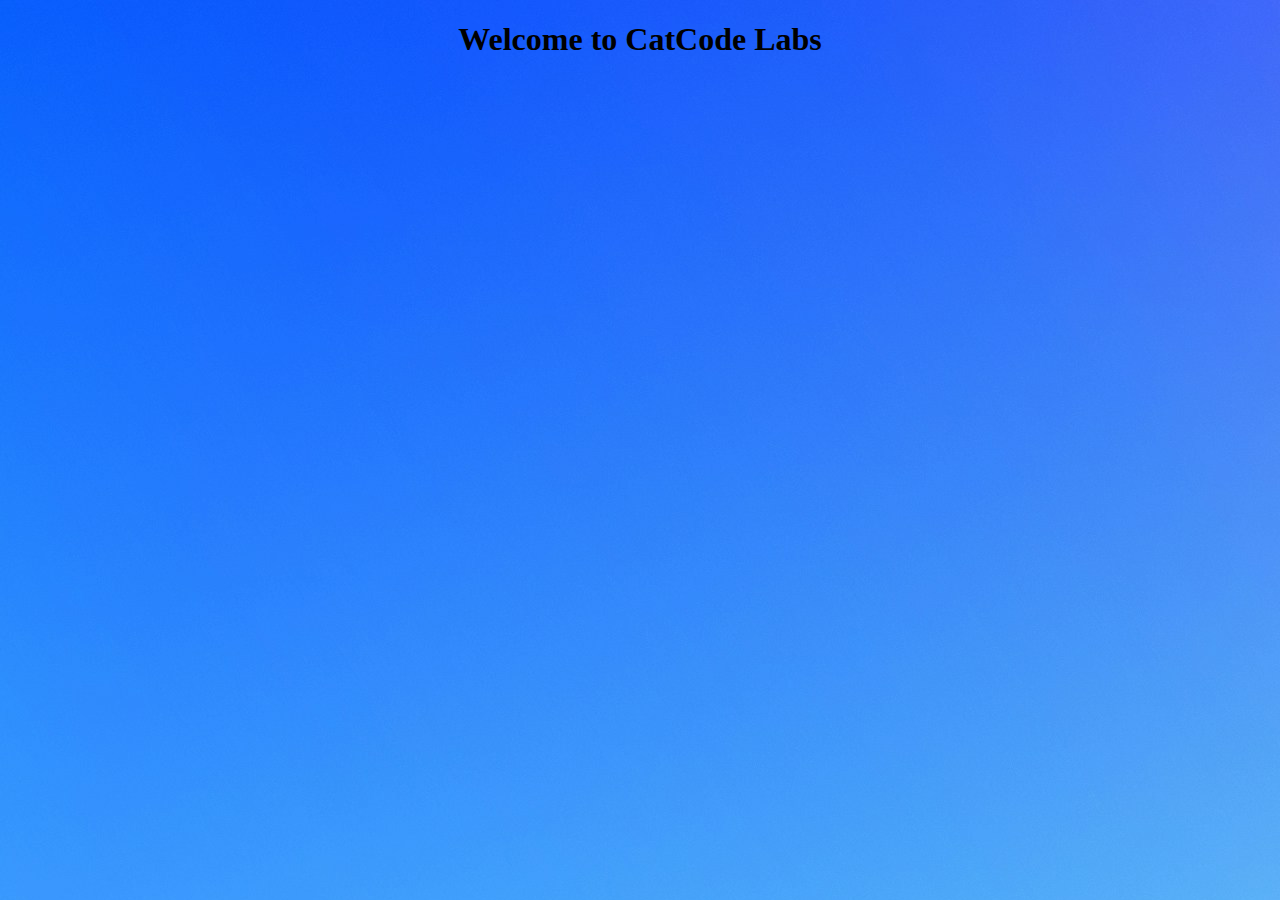
<file: index.html>
<!DOCTYPE html>
<html lang="en">
<head>
    <meta charset="UTF-8">
    <meta name="viewport" content="width=device-width, initial-scale=1.0">
    <link rel="stylesheet" href="https://catcodelabs.github.io/uploads/style.css">
    <link rel="shortcut icon" href="https://catcodelabs.github.io/uploads/favicon.ico" type="image/x-icon">
    <title>Home - CatCode Labs</title>
</head>
<body>
    <center>
        <h1>Welcome to CatCode Labs</h1>
    </center>

</body>
</html>
</file>
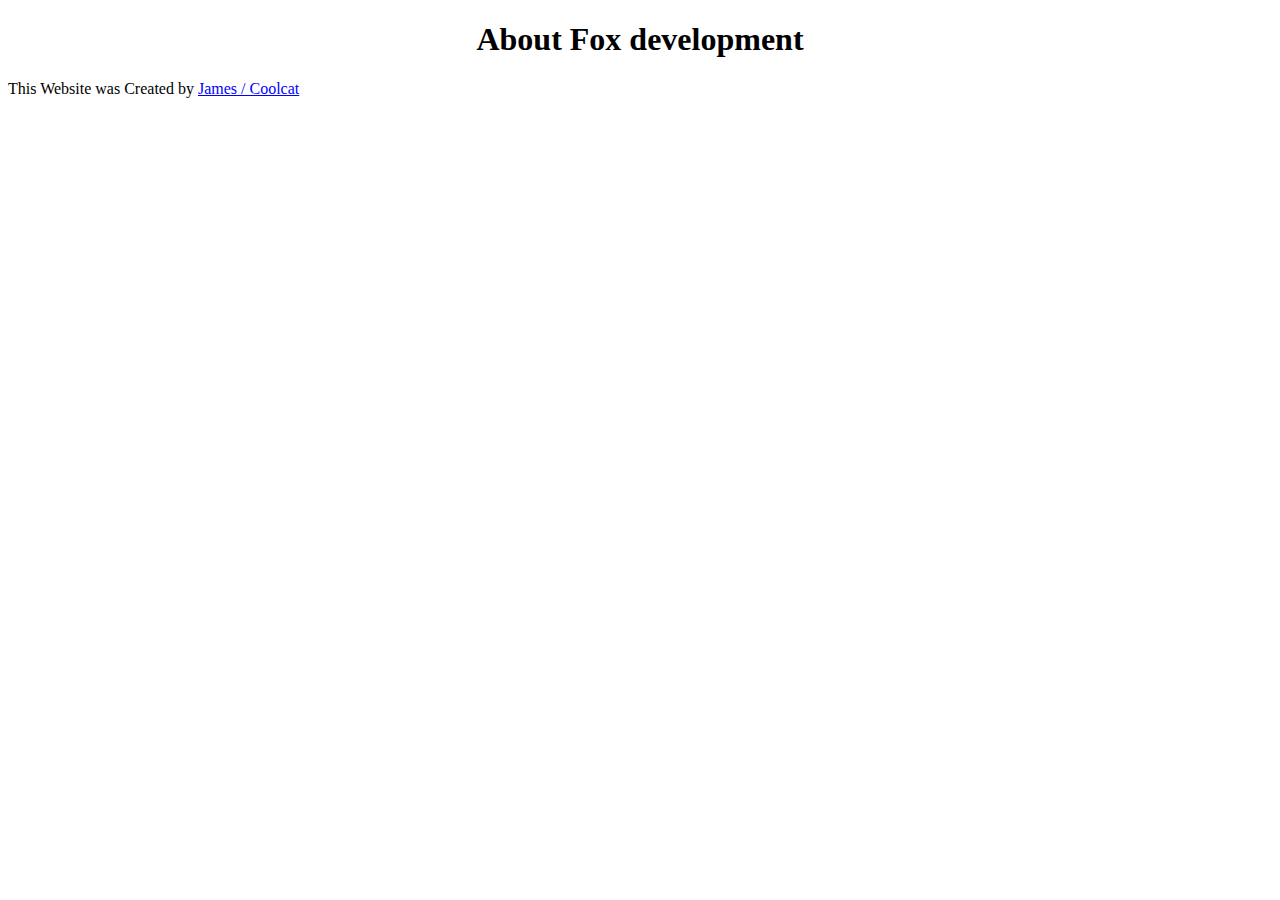
<file: aboutfoxdev.html>
<!DOCTYPE html>
<html lang="en">
<head>
    <meta charset="UTF-8">
    <meta name="viewport" content="width=device-width, initial-scale=1.0">
    <link rel="stylesheet" href="https://foxdevelops.github.io/uploads/style.css">
    <link rel="shortcut icon" href="https://foxdevelops.github.io/uploads/favicon.ico" type="image/x-icon">
    <title>About - Fox development</title>
</head>
<body>
<center>
    <h1>About Fox development</h1>
</center>
<div class="footer">
    <p>This Website was Created by <a href='https://coolcat3467.github.io' style="color:#0000ff" target="_blank">James / Coolcat</a></p>
</div>
</body>
</html>
</file>
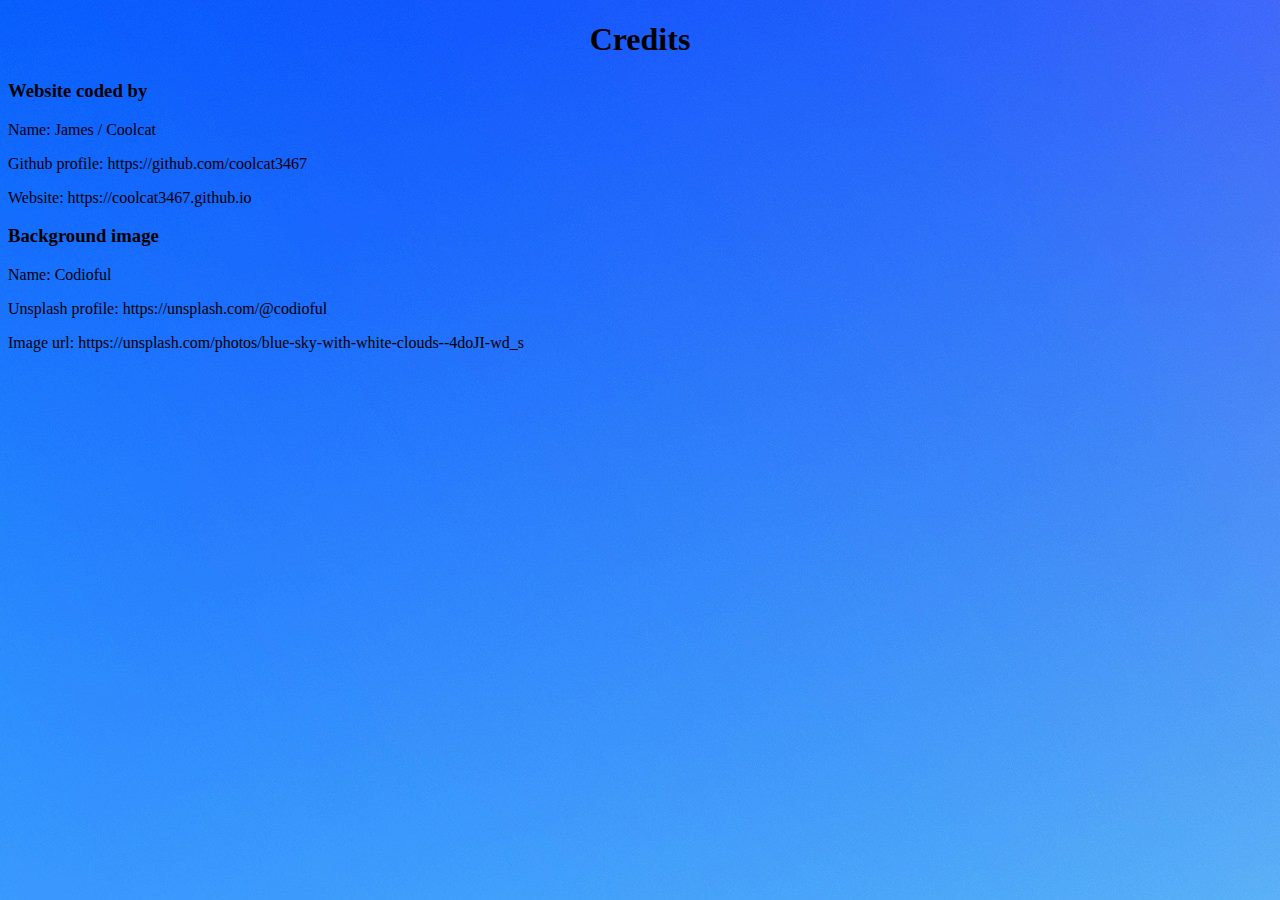
<file: credits.html>
<!DOCTYPE html>
<html lang="en">
<head>
    <meta charset="UTF-8">
    <link rel="stylesheet" href="https://catcodelabs.github.io/uploads/style.css">
    <link rel="shortcut icon" href="https://catcodelabs.github.io/uploads/favicon.ico" type="image/x-icon">
    <meta name="viewport" content="width=device-width, initial-scale=1.0">
    <title>Credits - CatCode Labs</title>
</head>
<body>
    <center>
        <h1>Credits</h1>
    </center>

    <section>
        <h3>Website coded by</h3>
        <p>Name: James / Coolcat</p>
        <p>Github profile: https://github.com/coolcat3467</p>
        <p>Website: https://coolcat3467.github.io</p>

    </section>

    <section>
        <h3>Background image</h3>
        <p>Name: Codioful</p>
        <p>Unsplash profile: https://unsplash.com/@codioful</p>
        <p>Image url: https://unsplash.com/photos/blue-sky-with-white-clouds--4doJI-wd_s</p>
    </section>

</body>
</html>
</file>
